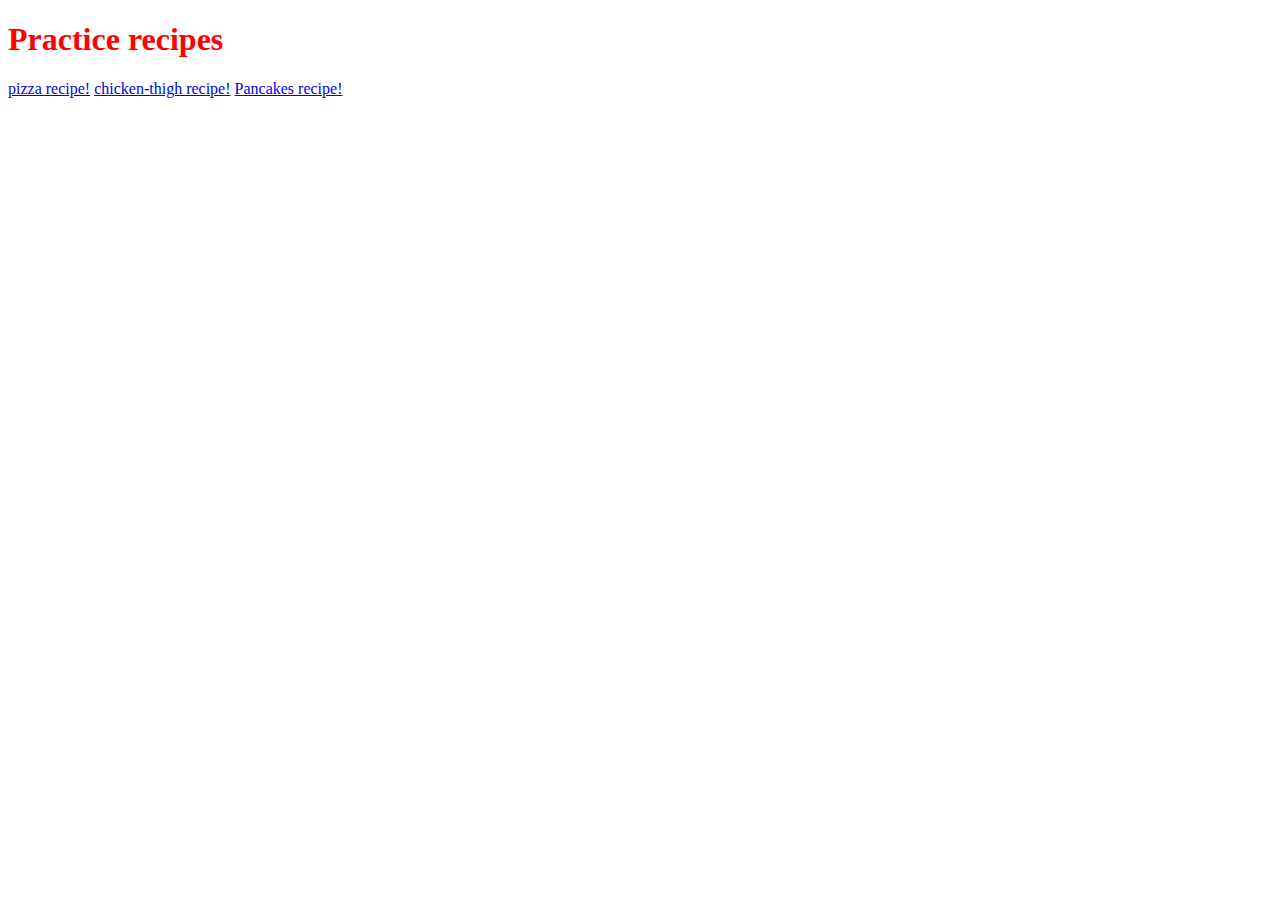
<file: index.html>
<!DOCTYPE html>
<html lang="en">
  <head>
    <meta charset="UTF-8" />
    <meta http-equiv="X-UA-Compatible" content="IE=edge" />
    <meta name="viewport" content="width=device-width, initial-scale=1.0" />
    <link rel="stylesheet" href="style.css" />
    <title>Practice Projects</title>
  </head>
  <body>
    <h1>Practice recipes</h1>
    <a href="recipes/pizza.html"> pizza recipe!</a>
    <a href="recipes/chicken.html"> chicken-thigh recipe!</a>
    <a href="recipes/pancakes.html"> Pancakes recipe!</a>
  </body>
</html>
</file>
<file: style.css>
h1 {
  color: red;
}
h3 {
  color: blue;
  font-size: 1.25rem;
  letter-spacing: 1.25px;
}
p {
  letter-spacing: 1.25px;
  font-family: 'Franklin Gothic Medium', 'Arial Narrow', Arial, sans-serif;
}
li {
  color: orange;
  font-size: 1.15rem;
  letter-spacing: 1.25px;
}
</file>
